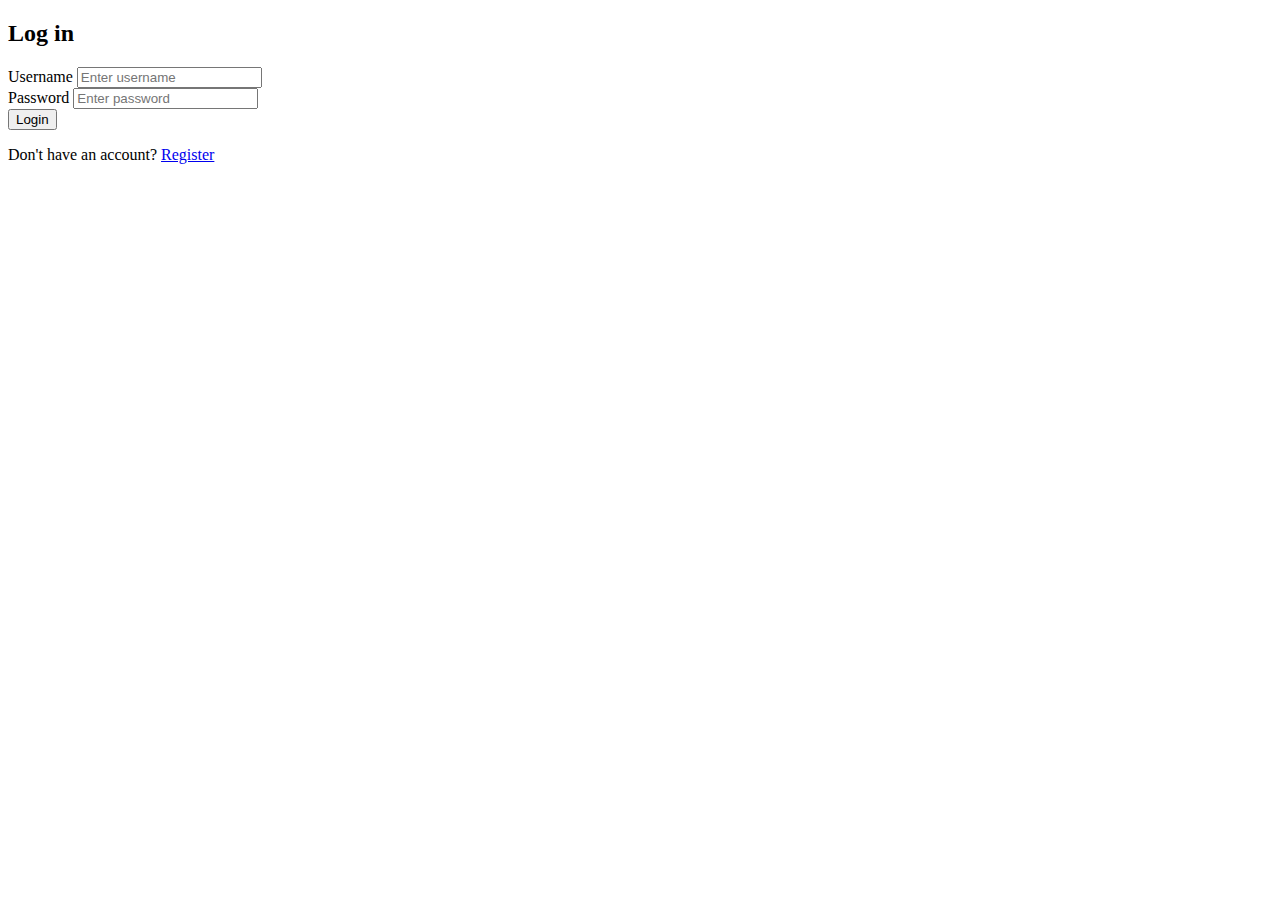
<file: templates/login.html>
<!DOCTYPE html>
<html lang="en">
<head>
  <meta charset="UTF-8" />
  <meta name="viewport" content="width=device-width, initial-scale=1.0" />
  <title>Login</title>

  <!-- Bootstrap CSS -->
  <link
    href="https://cdn.jsdelivr.net/npm/bootstrap@5.3.7/dist/css/bootstrap.min.css"
    rel="stylesheet"
    integrity="sha384-LN+7fdVzj6u52u30Kp6M/trliBMCMKTyK833zpbD+pXdCLuTusPj697FH4R/5mcr"
    crossorigin="anonymous"
  />
</head>
<body class="bg-light">

  <div class="container d-flex justify-content-center align-items-center min-vh-100">
    <div class="card shadow p-4" style="width: 100%; max-width: 400px;">
      <h2 class="text-center mb-4">Log in</h2>

      <form method="POST" action="/login">
        <div class="mb-3">
          <label class="form-label">Username</label>
          <input type="text" name="username" class="form-control" placeholder="Enter username" required />
        </div>

        <div class="mb-3">
          <label class="form-label">Password</label>
          <input type="password" name="password" class="form-control" placeholder="Enter password" required />
        </div>

        <button type="submit" class="btn btn-primary w-100">Login</button>
      </form>

      <p class="mt-3 text-center">
        Don't have an account? <a href="/register">Register</a>
      </p>
    </div>
  </div>

  <!-- Bootstrap JS -->
  <script
    src="https://cdn.jsdelivr.net/npm/bootstrap@5.3.7/dist/js/bootstrap.bundle.min.js"
    integrity="sha384-ndDqU0Gzau9qJ1lfW4pNLlhNTkCfHzAVBReH9diLvGRem5+R9g2FzA8ZGN954O5Q"
</file>
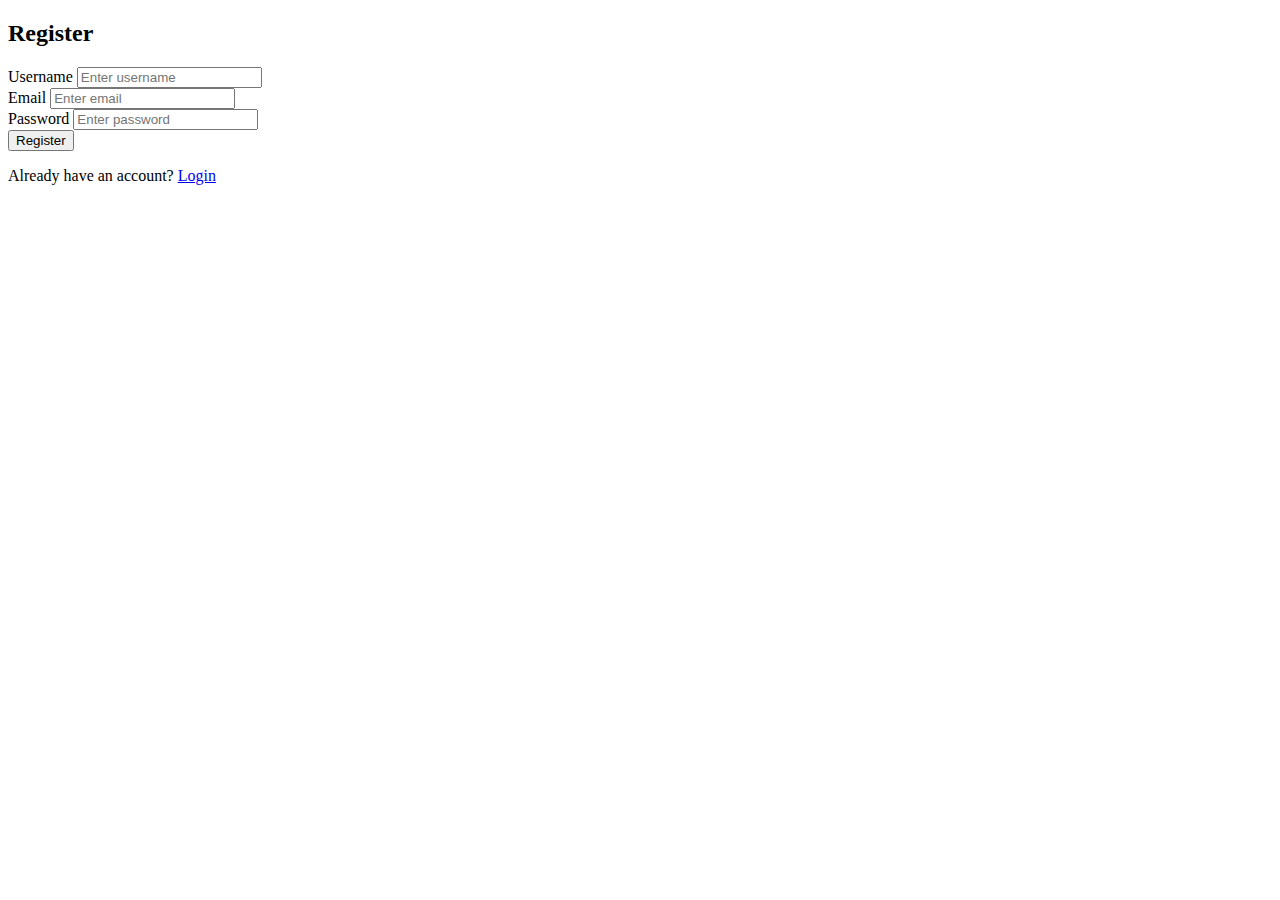
<file: templates/register.html>
<!DOCTYPE html>
<html lang="en">
  <head>
    <meta charset="UTF-8" />
    <meta name="viewport" content="width=device-width, initial-scale=1.0" />
    <title>Register</title>

    <!-- Bootstrap CSS -->
    <link
      href="https://cdn.jsdelivr.net/npm/bootstrap@5.3.7/dist/css/bootstrap.min.css"
      rel="stylesheet"
      integrity="sha384-LN+7fdVzj6u52u30Kp6M/trliBMCMKTyK833zpbD+pXdCLuTusPj697FH4R/5mcr"
      crossorigin="anonymous"
    />
  </head>
  <body class="bg-light">
    <div
      class="container d-flex justify-content-center align-items-center min-vh-100"
    >
      <div class="card shadow p-4" style="width: 100%; max-width: 400px">
        <h2 class="text-center mb-4">Register</h2>

        <form method="POST" action="/register">
          <div class="mb-3">
            <label class="form-label">Username</label>
            <input
              type="text"
              name="username"
              class="form-control"
              placeholder="Enter username"
              required
            />
          </div>

          <div class="mb-3">
            <label class="form-label">Email</label>
            <input
              type="email"
              name="email"
              class="form-control"
              placeholder="Enter email"
              required
            />
          </div>

          <div class="mb-3">
            <label class="form-label">Password</label>
            <input
              type="password"
              name="password"
              class="form-control"
              placeholder="Enter password"
              required
            />
          </div>

          <button type="submit" class="btn btn-primary w-100">Register</button>
        </form>

        <p class="mt-3 text-center">
          Already have an account? <a href="/login">Login</a>
        </p>
      </div>
    </div>

    <!-- Bootstrap JS -->
    <script
      src="https://cdn.jsdelivr.net/npm/bootstrap@5.3.7/dist/js/bootstrap.bundle.min.js"
      integrity="sha384-ndDqU0Gzau9qJ1lfW4pNLlhNTkCfHzAVBReH9diLvGRem5+R9g2FzA8ZGN954O5Q"
      crossorigin="anonymous"
    ></script>
  </body>
</html>
</file>
